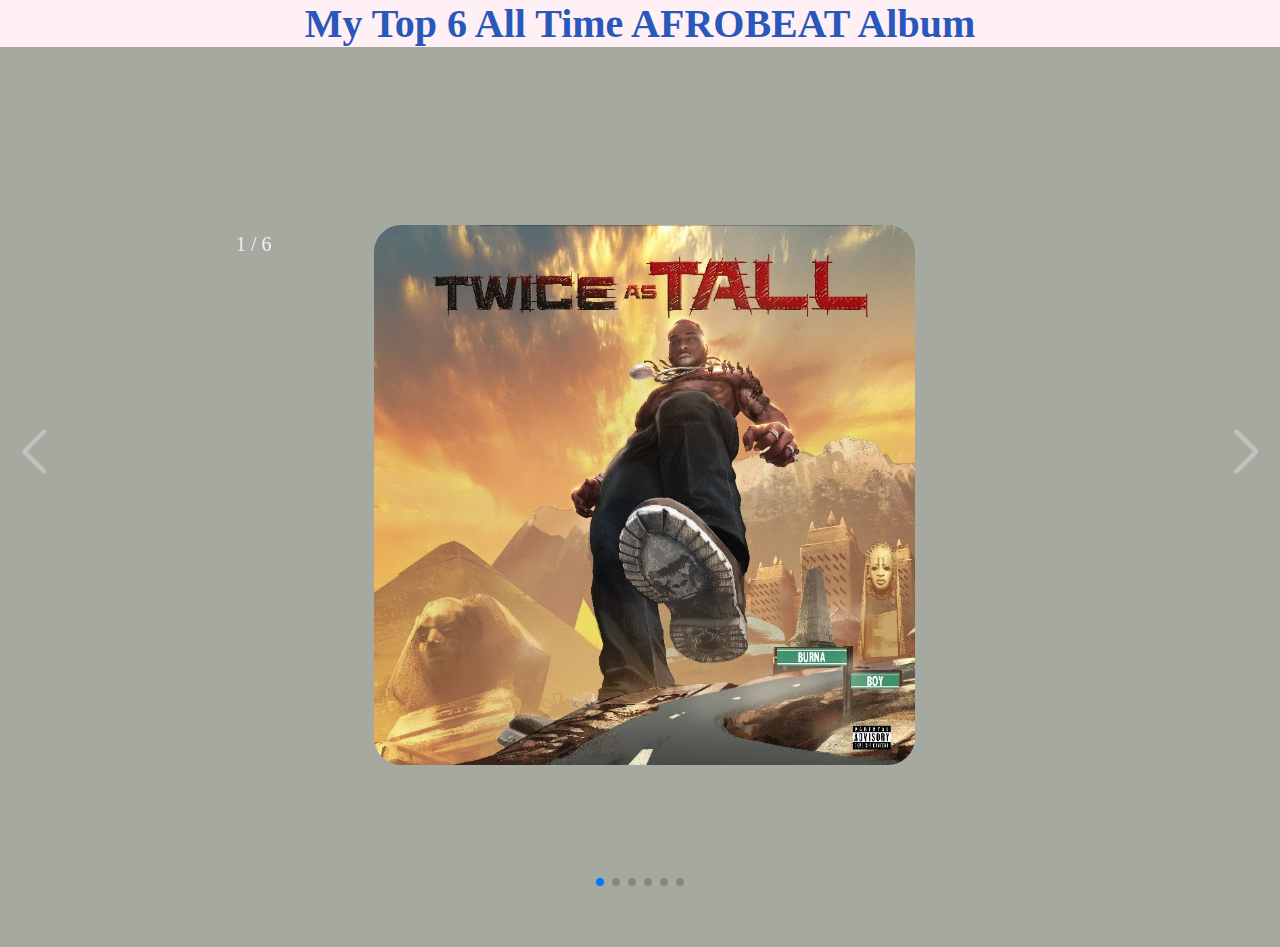
<file: index.html>
<!DOCTYPE html>
<html lang="en">
  <head>
    <meta charset="UTF-8" />
    <meta http-equiv="X-UA-Compatible" content="IE=edge" />
    <meta name="viewport" content="width=device-width, initial-scale=1.0" />

    <link rel="stylesheet" href="style.css" />
    <link
      rel="stylesheet"
      href="https://cdn.jsdelivr.net/npm/swiper@8/swiper-bundle.min.css"
    />
  </head>
  <body>
    <h1
      style="
        font-size: 40px;
        color: rgb(41, 88, 188);
        background-color: lavenderblush;
        text-align: center;
      "
    >
      My Top 6 All Time AFROBEAT Album
    </h1>

    <div class="container"   >
      <div class="swiper" >
        <div class="swiper-wrapper"  >
 
        
         
          
    
          
          <!-- Album names -->
          <div class="swiper-slide" >
            <div class="numbertext" >1 / 6</div>
            <img src="images/twice as tall.jpg" alt="Twice as Tall" />
          </div>
          <div class="swiper-slide" >
            <div class="numbertext">2 / 6</div>
            <img src="images/olamide.jpg" alt="Carpe Diem" />
          </div>
          <div class="swiper-slide">
            <div class="numbertext">3 / 6</div>
            <img src="images/MIL.jpg" alt="Made in Lagos" />
          </div>
          <div class="swiper-slide">
            <div class="numbertext">4 / 6</div>
            <img src="images/cavemen.jpg" alt="Love and Highlife" />
          </div>
          <div class="swiper-slide">
            <div class="numbertext">5 / 6</div>
            <img src="images/tems.jpeg" alt="for broken Hearts" />
          </div>
          <div class="swiper-slide">
            <div class="numbertext">6 / 6</div>
            <img src="images/Barnabas.jpg" alt="kizz daniel" />
          </div>
        </div>
      </div>
      
     

        <div class="swiper-pagination"  id="btn"></div>
        <div class="swiper-button-prev" id="btn"></div>
        <div class="swiper-button-next" id="btn"></div>
      </div>
    </div>
    
 
    

    <script src="https://cdn.jsdelivr.net/npm/swiper@8/swiper-bundle.min.js"></script>

    <script>
      const swiper = new Swiper(".swiper", {
        loop: true,

        pagination: {
          el: ".swiper-pagination",
          clickable: true,
        },

        navigation: {
          nextEl: ".swiper-button-next",
          prevEl: ".swiper-button-prev",
        },
      });

      // Button visibility
      let btn = document.getElementById("btn");
      

     
     

      document.addEventListener("mouseover", show);
      document.addEventListener("mouseout", disappear);

      function show() {
        btn.hidden = false;
      }

      function disappear() {
        btn.hidden = true;
      }
    </script>
  </body>
</html>
</file>
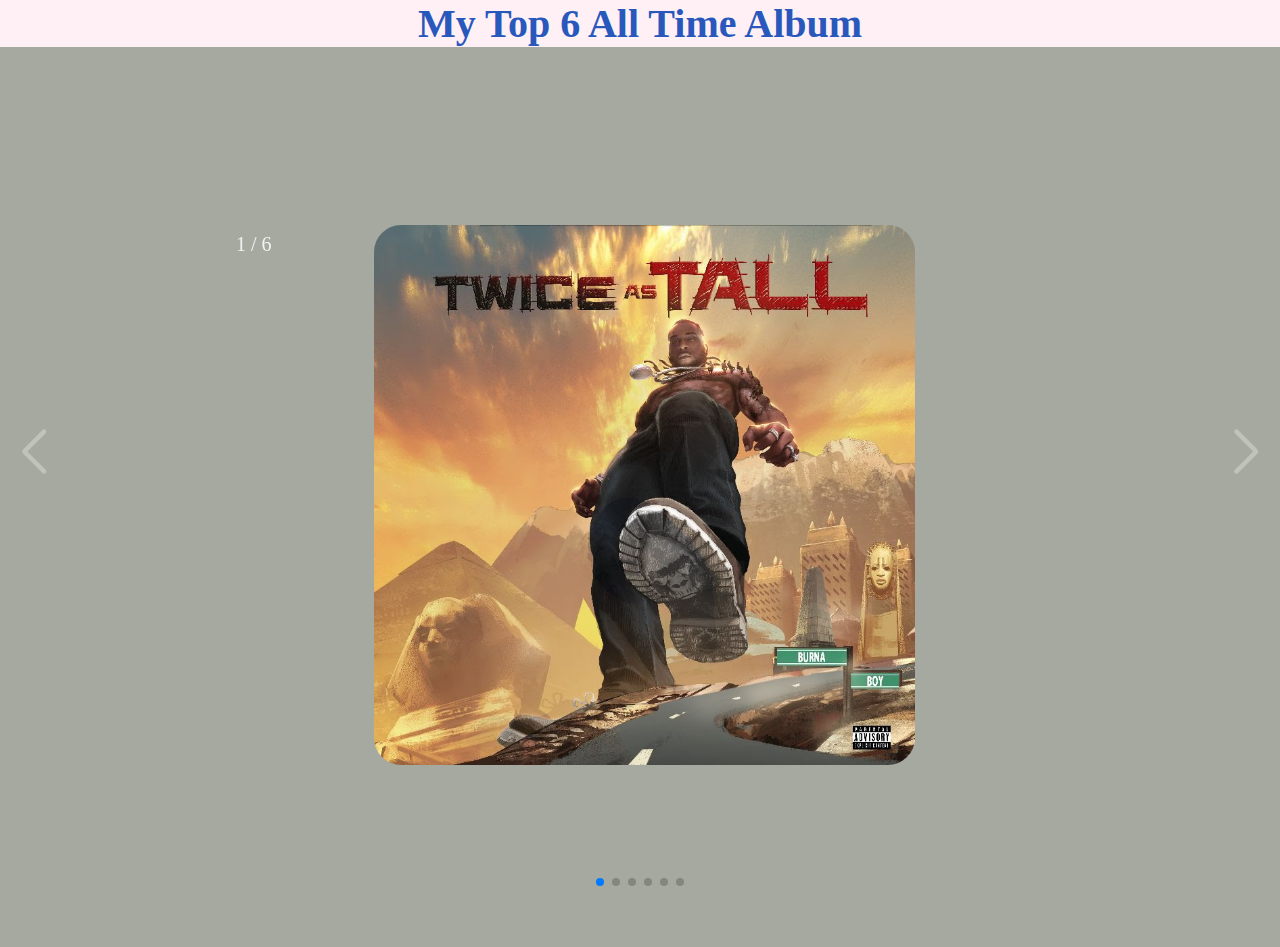
<file: main.html>
<!DOCTYPE html>
<html lang="en">
  <head>
    <meta charset="UTF-8" />
    <meta http-equiv="X-UA-Compatible" content="IE=edge" />
    <meta name="viewport" content="width=device-width, initial-scale=1.0" />

    <link rel="stylesheet" href="style.css" />
    <link
      rel="stylesheet"
      href="https://cdn.jsdelivr.net/npm/swiper@8/swiper-bundle.min.css"
    />
  </head>
  <body>
    <h1
      style="
        font-size: 40px;
        color: rgb(41, 88, 188);
        background-color: lavenderblush;
        text-align: center;
      "
    >
      My Top 6 All Time Album
    </h1>

    <div class="container"   >
      <div class="swiper" >
        <div class="swiper-wrapper"  >
 
        
         
          
    
          
          <!-- Album names -->
          <div class="swiper-slide" >
            <div class="numbertext" >1 / 6</div>
            <img src="images/twice as tall.jpg" alt="Twice as Tall" />
          </div>
          <div class="swiper-slide" >
            <div class="numbertext">2 / 6</div>
            <img src="images/olamide.jpg" alt="Carpe Diem" />
          </div>
          <div class="swiper-slide">
            <div class="numbertext">3 / 6</div>
            <img src="images/MIL.jpg" alt="Made in Lagos" />
          </div>
          <div class="swiper-slide">
            <div class="numbertext">4 / 6</div>
            <img src="images/cavemen.jpg" alt="Love and Highlife" />
          </div>
          <div class="swiper-slide">
            <div class="numbertext">5 / 6</div>
            <img src="images/tems.jpeg" alt="for broken Hearts" />
          </div>
          <div class="swiper-slide">
            <div class="numbertext">6 / 6</div>
            <img src="images/Barnabas.jpg" alt="kizz daniel" />
          </div>
        </div>
      </div>
      
     

        <div class="swiper-pagination"  id="btn"></div>
        <div class="swiper-button-prev" id="btn"></div>
        <div class="swiper-button-next" id="btn"></div>
      </div>
    </div>
    
 
    

    <script src="https://cdn.jsdelivr.net/npm/swiper@8/swiper-bundle.min.js"></script>

    <script>
      const swiper = new Swiper(".swiper", {
        loop: true,

        pagination: {
          el: ".swiper-pagination",
          clickable: true,
        },

        navigation: {
          nextEl: ".swiper-button-next",
          prevEl: ".swiper-button-prev",
        },
      });

      // Button visibility
      let btn = document.getElementById("btn");
      

     
     

      document.addEventListener("mouseover", show);
      document.addEventListener("mouseout", disappear);

      function show() {
        btn.hidden = false;
      }

      function disappear() {
        btn.hidden = true;
      }
    </script>
  </body>
</html>
</file>
<file: style.css>
* {
  margin: 0;
  padding: 0;
  box-sizing: border-box;
}

.container {
  width: 100%;
  height: 100vh;
  background: rgb(166, 169, 159);
  display: flex;
  align-items: center;
  justify-content: center;
}

.swiper {
  width: 65%;
  height: fit-content;
  margin-top: auto;
  margin-bottom: auto;
}



.swiper-slide img {
  width: 65%;
  object-fit: contain;
  margin-left: 150px;
  border-radius: 5%;
}

.container .swiper-button-prev,
.container .swiper-button-next {
  border: 0;
  border-radius: 50%;
  color: white;
  cursor: pointer;
  font-size: bold;
  font-weight: bold;
  height: 3rem;
  opacity: 0.3;
  position: absolute;
  width: 3rem;
  z-index: 10;
  transform: translate3d(0,0,0);

 

}

.prev{
left: 10px;
}

.next{
  right:10px
}
.container .swiper-button-prev:hover,
.container .swiper-button-next:hover {
  background-color: rgb(41, 88, 188);

}

.numbertext{
  color: #f2f2f2;
  font-size:20px;
  padding: 8px 12px;
  position: absolute;
  top: 0;
}
</file>
